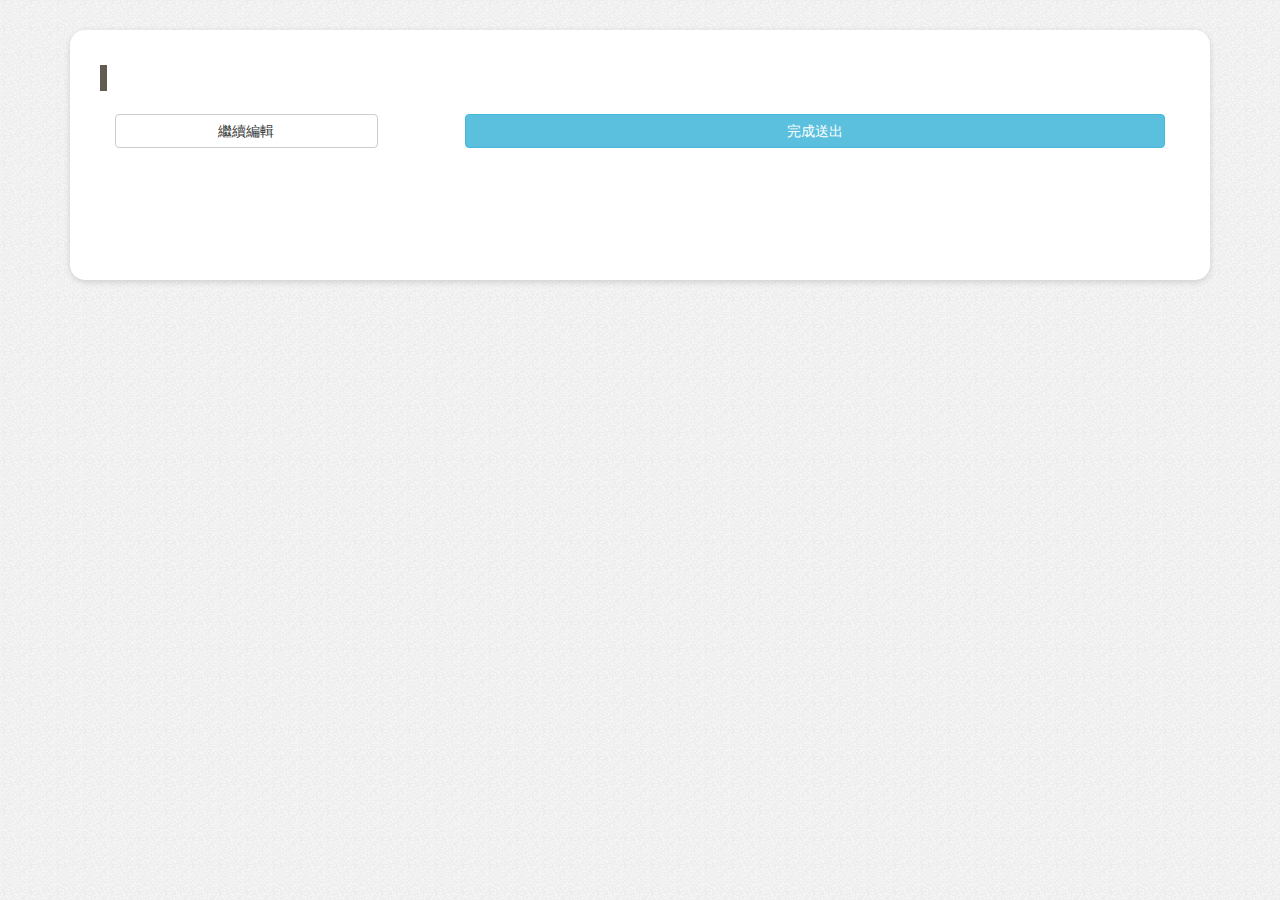
<file: quiz-preview.html>
<!DOCTYPE html>
<html>
<head>
	<meta charset="utf-8">
	<meta http-equiv="X-UA-Compatible" content="IE=edge">
	<title>HTML Javascript 問卷預覽</title>
	<link rel="stylesheet" href="https://maxcdn.bootstrapcdn.com/bootstrap/3.3.7/css/bootstrap.min.css">
	<link rel="stylesheet" href="css/style.css">
</head>
<body>
	<div class="container ">
    <div class="col-md-12 formpaper">
		<header class="col-md-12">
			<h1></h1>
			<h3 class="describe"></h3>
		</header>
		<form class="col-md-12">
			<fieldest id="viewer"></fieldest>
			<div class="col-md-12 p-10">
				<div id="back-to-modify" class="btn btn-default btn-group col-md-3">繼續編輯</div>
				<div class="space col-md-1"></div>
				<div id="quiz-submit" class="btn btn-info btn-group col-md-8">完成送出</div>
			</div>
		</form>
        </div>
	</div>
	<script
	  src="https://code.jquery.com/jquery-2.2.4.min.js"
	  integrity="sha256-BbhdlvQf/xTY9gja0Dq3HiwQF8LaCRTXxZKRutelT44="
	  crossorigin="anonymous"></script>
    <script src="https://maxcdn.bootstrapcdn.com/bootstrap/3.3.7/js/bootstrap.min.js"></script>
    <script src="js/previewquiz.js"></script>
</body>
</html>
</file>
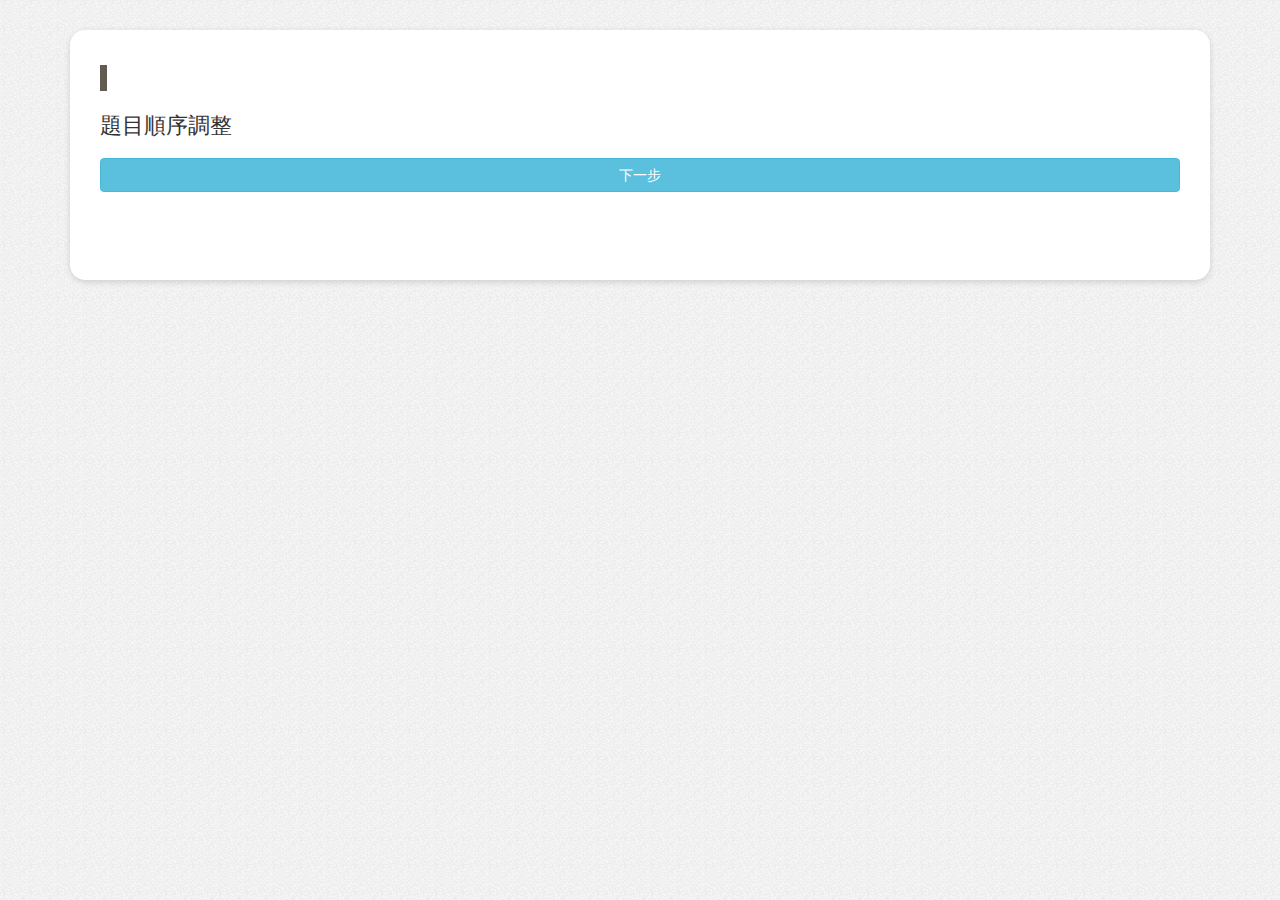
<file: quiz-sortable.html>
<!DOCTYPE html>
<html>
<head>
	<meta charset="utf-8">
	<meta http-equiv="X-UA-Compatible" content="IE=edge">
	<title>HTML Javascript 問卷題目排序</title>
	<link rel="stylesheet" href="https://maxcdn.bootstrapcdn.com/bootstrap/3.3.7/css/bootstrap.min.css">
	<link rel="stylesheet" href="./library/nestable/nestableStyle.css">
	<link rel="stylesheet" href="./css/style.css">
</head>
<body>
	<div class="container">
    <div class="col-md-12 formpaper">
		<header class="col-md-12">
			<h1></h1>
			<h3 class="describe">題目順序調整</h3>
		</header>
		<div class="list_wrap col-md-12">
			<ul class="list_items"></ul>
			<div id="sub-btn" class="p-t-10">
				<div id="quiz-after-sort" class="btn btn-info btn-block">下一步</div>
			</div>
		</div>
	</div>
    </div>
	<script
	  src="https://code.jquery.com/jquery-2.2.4.min.js"
	  integrity="sha256-BbhdlvQf/xTY9gja0Dq3HiwQF8LaCRTXxZKRutelT44="
	  crossorigin="anonymous"></script>
	<script src="https://maxcdn.bootstrapcdn.com/bootstrap/3.3.7/js/bootstrap.min.js"></script>
	<script src="./library/nestable/nestable.js"></script>
	<script src="./js/nestableList.js"></script>
	<script>
		var data = JSON.parse(localStorage.getItem('quizBox'));
		console.log(data);
		$('.list_wrap').menuData({
			maxDepth: 2,
	        data: data,
	        nestable: true
		})
	</script>
</body>
</html>
</file>
<file: css/style.css>
/* Detail page */
:root {
    background-image:url('../images/bg.png');
    font: 1em 微軟正黑體, 標楷體, sans-serif;
}

body, html{
    background: transparent;
	/* background-image:url(../images/bg.png); */
}
.txt-style {
    resize: none;
}

section[class^="qust-"]:not(:empty){
	border-bottom: 1px solid #C3C0C0;
	margin-bottom: 30px;
	padding-bottom: 30px;
}

.main{
	position:relative;
}

/* quiz item page */
.sidebar{
    position: absolute;
    top: 450px;
    cursor: pointer;
    transition: opacity 1s;
    pointer-events: none;
    border: 5px double hsl(0, 0%, 80%);
    padding: 5px;
    width: 80px;
    opacity: 0;
    right: 2%;
}

.showout{
	opacity: 1!important;
    pointer-events: auto!important;
    z-index: 5;
    margin: 35px 25px 0;
}

.quizwrap{
	width:100%;
	padding:0px;
}

.formpaper{
	min-height: 250px;
	background: white;
	margin-top: 30px;
	margin-bottom:50px;
    padding: 15px;
	box-shadow:0 2px 6px rgba(0,0,0,0.15);
	border-radius:15px;
}
.formpaper.in{
	padding-left:35px;
	padding-right:35px;
}
h1{
	font-size:26px!important;
	color:#3A3737;
	font-family:微軟正黑體, 標楷體, sans-serif;
	font-weight: bold;
	letter-spacing: 1px;
}
h1::before{
  content: '';
  display: inline-block;
  width: 10px;
  height: 26px;
  margin-right: 5px;
  padding-left: 4px;
  border-left: 7px solid #625b51;
  vertical-align: -3px;
}
h3{
	font-family:微軟正黑體, 標楷體, sans-serif;
	font-size:22px!important;
}
form .describe{
    padding: 15px;
    margin: 0px;
    font-size: 1.2em;
    min-height: 40px;
	border-radius:5px;
	background:#f7f7f7;
	margin-bottom:20px;
	margin-top:10px;
}

form .form-group .control-label{
    font-size: 1.5em;
    font-weight: 500;
    width: 100%;
    text-align: left;
    line-height: 1.5em;
    color: hsl(0, 20%, 40%);
	letter-spacing: 1px;
	margin: 15px 9px 10px;
}
form .form-group .control-label::before{
	content: '';
  display: inline-block;
  width: 10px;
  height: 19px;
  margin-right: 5px;
  padding-left: 4px;
  border-left: 5px solid #fba011;
  vertical-align: -3px;
}

form textarea.autosize{
    resize: none;
    overflow: hidden;
}

form .btn:hover{
    color: #000000;
}

form .btn:hover .txt-hover{
    color: hsl(0, 0%, 90%);
}

.btn-info{
	margin-bottom:10px;
}

.btn-info:hover{
    border-color: hsl(0, 0%, 90%);
}

.m-g-t15{
    margin-top: 17px;
}

.p-t-10{
    padding-top: 10px;
}

.m-b-10{
    margin-bottom: 10px;
}

form .hr{
    border-top: 1px dashed hsla(0, 0%, 75%, 1);
}

form .input-group{
    padding: 5px;
    padding-top: 15px;
}

form .input-group-addon {
    background: transparent;
    border: 0;
    padding: 10px 1em;
}

form .input-group-addon:empty {
    background: transparent;
    border: 0;
    padding: 10px 1em;
    width: 41px;
}

form label.space{
    margin: 0 15px 15px 0;
}

form .form-group.select-group{
    padding: 15px;
}

.red{
    box-shadow: 0 0 4px 0 red;
}

/* preview page */
#viewer label{
    display: block;
	margin-top:25px;
    margin-bottom: 16px;
    line-height: 19px;
    font-weight: 400;
    color: #7a5151;
    white-space: normal;
    text-align: left;
    font-size: 1.5em;
}
.inline-group{
	font-size: 0.8em;
	margin-left:15px;
}
#viewer .input input, #viewer .textarea  textarea{
    display: block;
    box-sizing: border-box;
    -moz-box-sizing: border-box;
    width: 96%;
    height: 39px;
    padding: 6px 10px;
	margin-left:15px;
	margin-right:25px;
    outline: none;
    border-width: 1px;
    border-radius: 5px;
    background: #fff;
    font: 0.8em/18px "微軟正黑體","標楷體",sans-serif;
    color: #404040;
    appearance: normal;
    -moz-appearance: none;
    -webkit-appearance: none;
}

#viewer .textarea  textarea{
    height: auto;
    resize: none;
}

#viewer .desc{
	font-size: 100%;
	font-weight:700;
    display: block;
    margin-top: 5px;
    color: #333;
    clear: both;
	margin-bottom:20px;
	padding-bottom:15px;
	padding-left:15px;
	border-bottom: 1px solid #C3C0C0;
}

#viewer .quiz-title{
    /* border: 1px solid black; */
    font-size: 1.2em;
    background: hsla(186, 100%, 50%, 0.1);
}

#viewer .inline-group .radio, #viewer .inline-group .checkbox{
   margin: 0 35px 20px 30px; 
}

#viewer .ikfloat{
    float: left;
}

.list_handle{
	background: white;
	margin-top: 20px;
	margin-bottom:10px;
    padding: 15px;
	box-shadow:0 1px 6px rgba(0,0,0,0.25);
	border-radius:8px;
	font-size:1.2em;
}
.list_handle:hover{
	background: #f3f2f5;
	color:#F39103;
}
</file>
<file: library/nestable/nestableStyle.css>
.list_items {
    position: relative;
    list-style: none;
    padding: 0;
    margin: 0;
}

.list_items .list_items{
    padding-left: 30px;
}

.list_item {
    border-radius: 3px;
}

.list_handle {
    cursor: move;
    margin: 7px 0;
    padding: 5px;
    padding-left: 25px;
    box-sizing: border-box;
    background: hsl(195, 100%, 90%);
}

.list_handle:hover{
    background: hsl(195, 100%, 60%);
}

.list_placeholder {
    position: relative;
    margin: 5px 0;
    padding: 0;
    min-height: 20px;
    font-size: 0.8em;
    line-height: 20px;
    border: 1px dotted hsl(0, 0%, 70%);
    background: hsla(220, 100%, 80%, 0.2);
}

.list_dragel {
    position: absolute;
    pointer-events: none;
    z-index: 9999;
}

.list_handle i {
    color: hsla(0, 0%, 50%, 0.7);
    margin-right: 5px;
}

.wrapper .add_more {
    text-align: center;
    padding: 5px;
    border: 2px solid hsl(185, 80%, 60%);
    cursor: pointer;
}

.wrapper .add_more:active {
    border: 2px solid hsl(185, 80%, 30%);
}

.list_item > button {
    display: block;
    position: relative;
    cursor: pointer;
    float: left;
    width: 25px;
    height: 20px;
    margin: 15px 0;
    margin-left: 5px;
    padding: 0;
    text-indent: 100%;
    white-space: nowrap;
    overflow: hidden;
    border: 0;
    background: transparent;
}

.list_item > button:before {
    content: '十';
    display: block;
    position: absolute;
    width: 100%;
    text-align: center;
    text-indent: 0;
}

.list_item.list_collapsed{
    box-shadow: 0 0 0 1px skyblue, 0 2px 0 #fff, 0 3px 0 skyblue, 0 5px 0 #fff, 0 5.5px 0 skyblue;
}

.list_item > button[data-action="collapse"]:before {
    content: '─';
}
</file>
